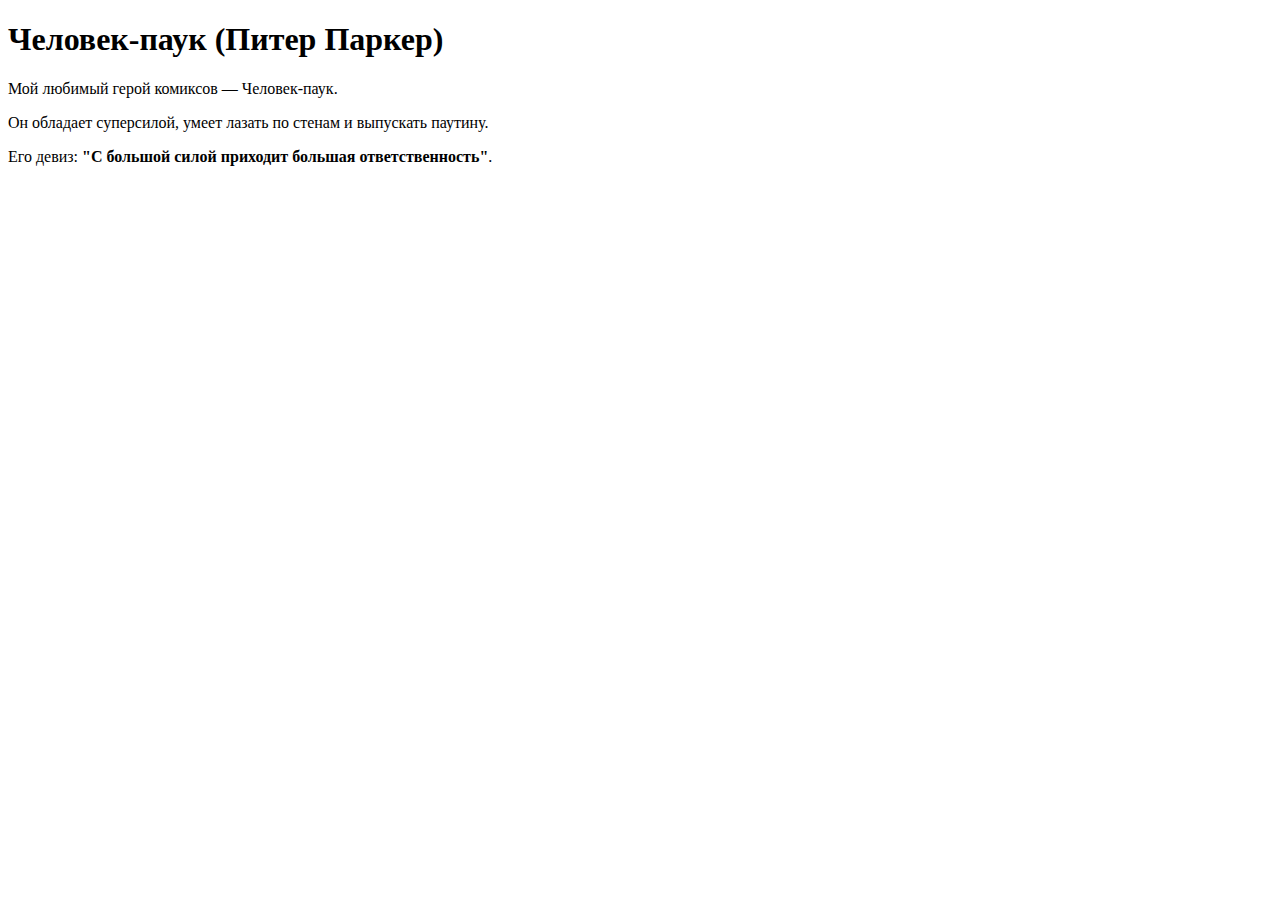
<file: Duskeev-favorite-hero.html>
<!DOCTYPE html>
<html>
<head>
    <meta charset="UTF-8">
    <title>Мой любимый герой</title>
</head>
<body>
    <h1>Человек-паук (Питер Паркер)</h1>
    <p>Мой любимый герой комиксов — Человек-паук.</p>
    <p>Он обладает суперсилой, умеет лазать по стенам и выпускать паутину.</p>
    <p>Его девиз: <b>"С большой силой приходит большая ответственность"</b>.</p>
</body>
</html>
</file>
